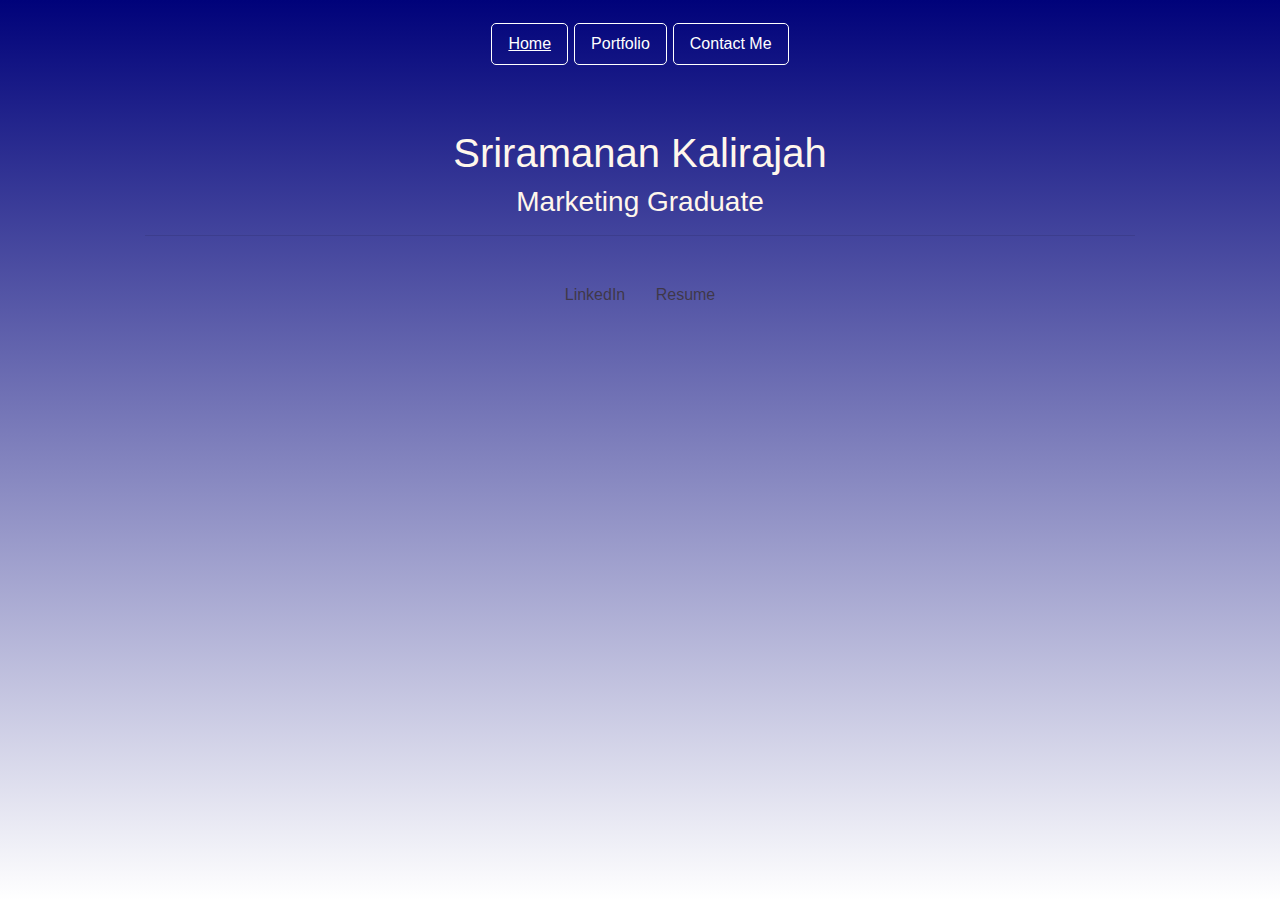
<file: index.html>
<!doctype html>
<html lang="en">
<head>
    <!-- Required meta tags -->
    <meta charset="utf-8">
    <meta name="viewport" content="width=device-width, initial-scale=1, shrink-to-fit=no">

    <!-- Bootstrap CSS -->
    <link rel="stylesheet" href="https://maxcdn.bootstrapcdn.com/bootstrap/4.0.0/css/bootstrap.min.css" integrity="sha384-Gn5384xqQ1aoWXA+058RXPxPg6fy4IWvTNh0E263XmFcJlSAwiGgFAW/dAiS6JXm" crossorigin="anonymous">
    <link rel="stylesheet" href="css/index.css">
    <link rel="stylesheet" href="https://use.fontawesome.com/releases/v5.8.1/css/all.css" integrity="sha384-50oBUHEmvpQ+1lW4y57PTFmhCaXp0ML5d60M1M7uH2+nqUivzIebhndOJK28anvf" crossorigin="anonymous">
    <link rel="apple-touch-icon" sizes="180x180" href="favicon_io/apple-touch-icon.png">
    <link rel="icon" type="image/png" sizes="32x32" href="favicon_io/favicon-32x32.png">
    <link rel="icon" type="image/png" sizes="16x16" href="favicon_io/favicon-16x16.png">
    <link rel="manifest" href="/site.webmanifest">
    <title>SriKalirajah CV</title>
</head>
<body>
    <!--Navigation Bar -->
    <div class="nav-bar">
        <ul class="nav justify-content-center">
            <li class="nav-item">
                <a class="nav-link active" href="index.html">Home</a>
            </li>
            <li class="nav-item">
                <a class="nav-link" href="portfolio.html">Portfolio</a>
            </li>
            <li class="nav-item">
                <a class="nav-link" href="contact.html">Contact Me</a>
            </li>
        </ul>
    </div>

    <div class="container" id="titlePage">
        <div class="row">
            <div class="col-lg-12">
                <div id="content">
                    <h1>Sriramanan Kalirajah</h1>
                    <h3> Marketing Graduate </h3>
                    <hr>
                
                    <a href="https://www.linkedin.com/in/sriramanan-kalirajah-4aab35128/" target="_blank" class="btn btn-outline-dark">
                        <i class="fab fa-linkedin fa-2x"></i>
                        <br>
                        LinkedIn
                    </a>
                    <a href="Sriramanan.s.k_Resume.pdf" download target="_blank" class="btn btn-outline-dark">
                        <i class="far fa-file fa-2x"></i>
                        <br>
                        Resume
                    </a>

                </div>


            </div>
        </div>


    </div>

<!-- Optional JavaScript -->
<!-- jQuery first, then Popper.js, then Bootstrap JS -->
<script src="https://code.jquery.com/jquery-3.2.1.slim.min.js" integrity="sha384-KJ3o2DKtIkvYIK3UENzmM7KCkRr/rE9/Qpg6aAZGJwFDMVNA/GpGFF93hXpG5KkN" crossorigin="anonymous"></script>
<script src="https://cdnjs.cloudflare.com/ajax/libs/popper.js/1.12.9/umd/popper.min.js" integrity="sha384-ApNbgh9B+Y1QKtv3Rn7W3mgPxhU9K/ScQsAP7hUibX39j7fakFPskvXusvfa0b4Q" crossorigin="anonymous"></script>
<script src="https://maxcdn.bootstrapcdn.com/bootstrap/4.0.0/js/bootstrap.min.js" integrity="sha384-JZR6Spejh4U02d8jOt6vLEHfe/JQGiRRSQQxSfFWpi1MquVdAyjUar5+76PVCmYl" crossorigin="anonymous"></script>
</body>
</html>
</file>
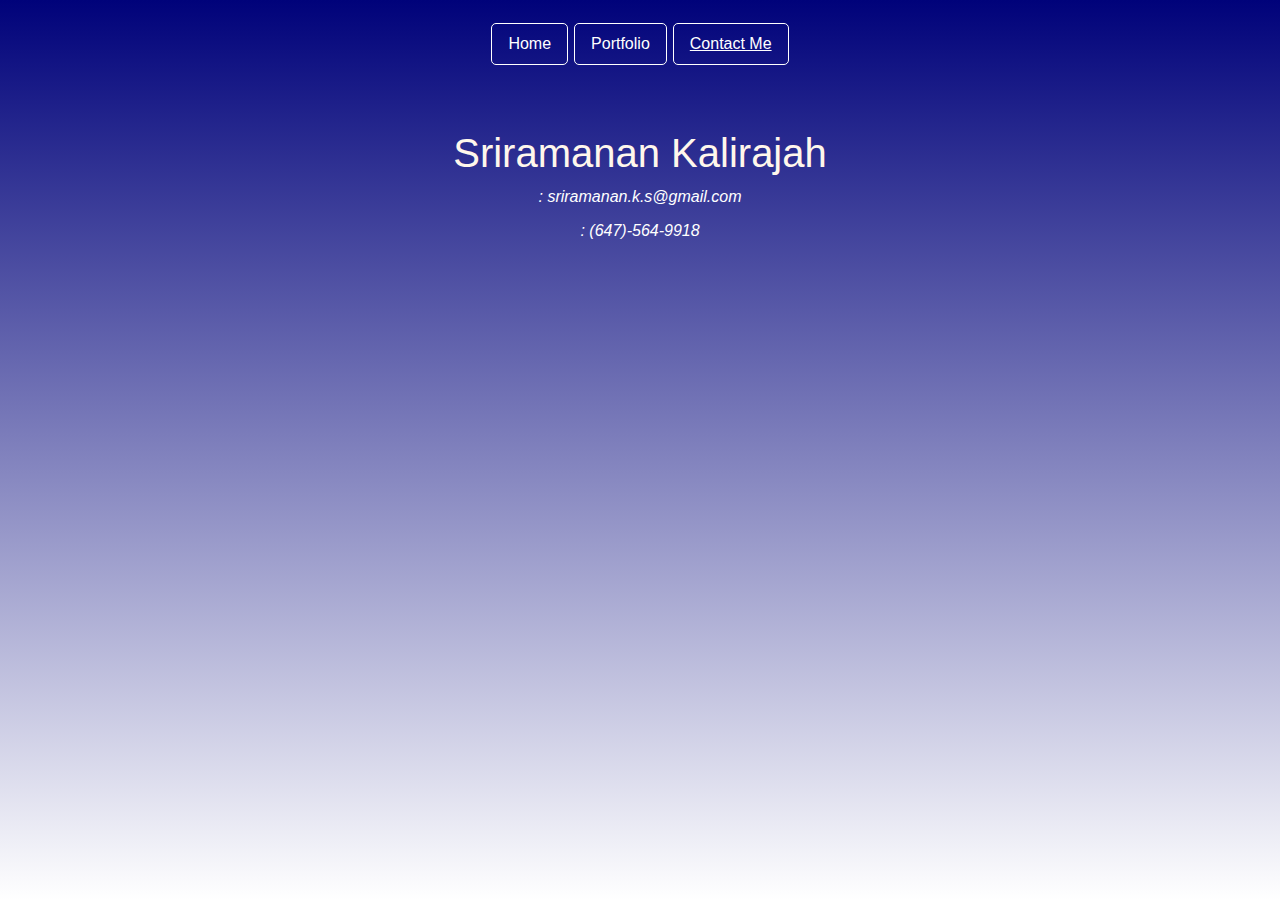
<file: contact.html>
<!DOCTYPE html>
<html lang="en">
    <head>
    <!-- Required meta tags -->
    <meta charset="utf-8">
    <meta name="viewport" content="width=device-width, initial-scale=1, shrink-to-fit=no">

    <!-- Bootstrap CSS -->
    <link rel="stylesheet" href="https://maxcdn.bootstrapcdn.com/bootstrap/4.0.0/css/bootstrap.min.css" integrity="sha384-Gn5384xqQ1aoWXA+058RXPxPg6fy4IWvTNh0E263XmFcJlSAwiGgFAW/dAiS6JXm" crossorigin="anonymous">
    <link rel="stylesheet" href="css/contact.css">
    <link rel="stylesheet" href="https://use.fontawesome.com/releases/v5.8.1/css/all.css" integrity="sha384-50oBUHEmvpQ+1lW4y57PTFmhCaXp0ML5d60M1M7uH2+nqUivzIebhndOJK28anvf" crossorigin="anonymous">
    <link rel="apple-touch-icon" sizes="180x180" href="favicon_io/apple-touch-icon.png">
    <link rel="icon" type="image/png" sizes="32x32" href="favicon_io/favicon-32x32.png">
    <link rel="icon" type="image/png" sizes="16x16" href="favicon_io/favicon-16x16.png">
    <link rel="manifest" href="/site.webmanifest">
    <title>SriKalirajah CV</title>
    </head>

    <body>
        <!--Navigation Bar -->
        <div class="nav-bar">
            <ul class="nav justify-content-center">
                <li class="nav-item">
                    <a class="nav-link" href="index.html">Home</a>
                </li>
                <li class="nav-item">
                    <a class="nav-link" href="portfolio.html">Portfolio</a>
                </li>
                <li class="nav-item">
                    <a class="nav-link active" href="contact.html">Contact Me</a>
                </li>
            </ul>
        </div>
        
        <div class="container" id="info">
            <div class="row">
                <div class="col">
                    <div id="content">
                        <h1>Sriramanan Kalirajah</h1>
                        <i class="fas fa-at fa-2x">: sriramanan.k.s@gmail.com</i>
                    </div>
                    <div id="content2">
                        <i class="fas fa-phone fa-2x">: (647)-564-9918</i>
                    </div>
                </div>
            </div>
        </div>
    </body>
</html>
</file>
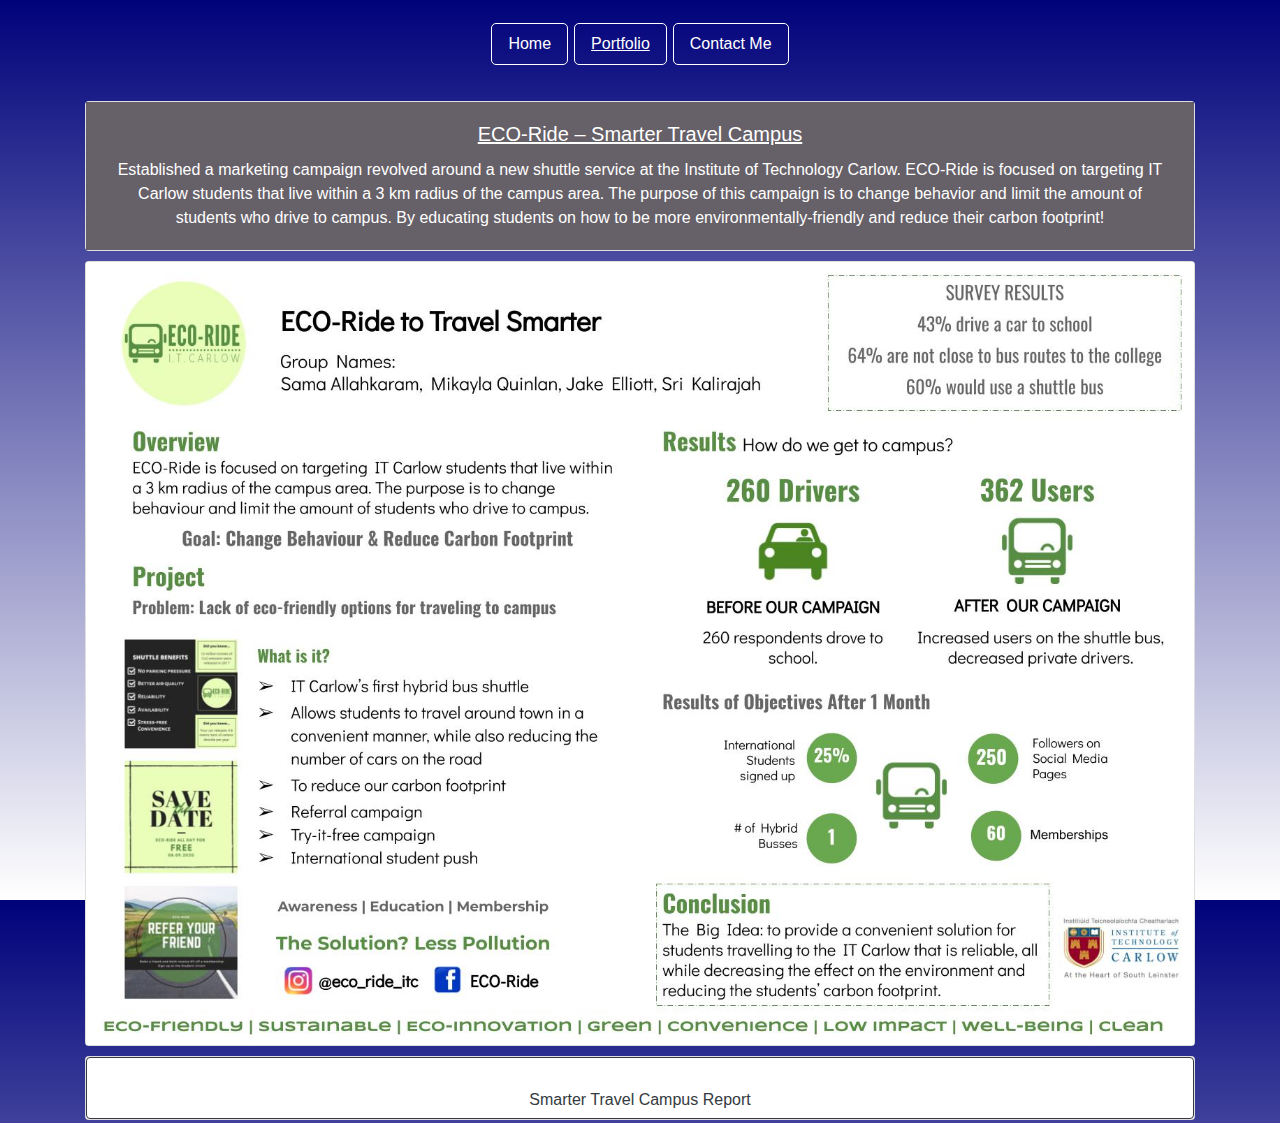
<file: page1.html>
<!DOCTYPE html>
<html lang="en">
<head>
    <!-- Required meta tags -->
    <meta charset="utf-8">
    <meta name="viewport" content="width=device-width, initial-scale=1, shrink-to-fit=no">

    <!-- Bootstrap CSS -->
    <link rel="stylesheet" href="https://maxcdn.bootstrapcdn.com/bootstrap/4.0.0/css/bootstrap.min.css" integrity="sha384-Gn5384xqQ1aoWXA+058RXPxPg6fy4IWvTNh0E263XmFcJlSAwiGgFAW/dAiS6JXm" crossorigin="anonymous">
    <link rel="stylesheet" href="css/page1.css">
    <link rel="stylesheet" href="https://use.fontawesome.com/releases/v5.8.1/css/all.css" integrity="sha384-50oBUHEmvpQ+1lW4y57PTFmhCaXp0ML5d60M1M7uH2+nqUivzIebhndOJK28anvf" crossorigin="anonymous">
    <link rel="apple-touch-icon" sizes="180x180" href="favicon_io/apple-touch-icon.png">
    <link rel="icon" type="image/png" sizes="32x32" href="favicon_io/favicon-32x32.png">
    <link rel="icon" type="image/png" sizes="16x16" href="favicon_io/favicon-16x16.png">
    <link rel="manifest" href="/site.webmanifest">
    <title>SriKalirajah CV</title>

</head>
<body>
    <!--Navigation Bar -->
    <div class="nav-bar">
        <ul class="nav justify-content-center">
            <li class="nav-item">
                <a class="nav-link" href="index.html">Home</a>
            </li>
            <li class="nav-item">
                <a class="nav-link active" href="portfolio.html">Portfolio</a>
            </li>
            <li class="nav-item">
                <a class="nav-link" href="contact.html">Contact Me</a>
            </li>
        </ul>
    </div>
    <!-- Works -->
    <div class="container">

        <!-- Row 1 -->
        <div class="row">
            <div class="col-12">
                <div class="card">
                    <div class="card-body">
                        <h5 class="card-title">ECO-Ride – Smarter Travel Campus</h5>
                        <p class="card-text">Established a marketing campaign revolved around a new shuttle service at the Institute of Technology Carlow. ECO-Ride is focused on targeting IT Carlow students that live within a 3 km radius of the campus area. The purpose of this campaign is to change behavior and limit the amount of students who drive to campus. By educating students on how to be more environmentally-friendly and reduce their carbon footprint​!</p>
                        
                    </div>
                </div>
            </div>
            
        </div>
        <div class="row">
            <div class="col-12">
                <div class="card">
                    <img src="images\Poster (1).jpg">
                </div>
            </div>
            <div class="col-12">
                <div class="card">
                    <a href="MQuinlan_SAllahkaram_JElliot_SKaliraiah_Smarter Travel Campus.pdf" download target="_blank" class="btn btn-outline-dark">
                        <i class="far fa-file fa-2x"></i>
                        <br>
                        Smarter Travel Campus Report
                    </a>
                </div>
                
            </div>
            
        </div>

    </div>

<!-- Optional JavaScript -->
<!-- jQuery first, then Popper.js, then Bootstrap JS -->
<script src="https://code.jquery.com/jquery-3.2.1.slim.min.js" integrity="sha384-KJ3o2DKtIkvYIK3UENzmM7KCkRr/rE9/Qpg6aAZGJwFDMVNA/GpGFF93hXpG5KkN" crossorigin="anonymous"></script>
<script src="https://cdnjs.cloudflare.com/ajax/libs/popper.js/1.12.9/umd/popper.min.js" integrity="sha384-ApNbgh9B+Y1QKtv3Rn7W3mgPxhU9K/ScQsAP7hUibX39j7fakFPskvXusvfa0b4Q" crossorigin="anonymous"></script>
<script src="https://maxcdn.bootstrapcdn.com/bootstrap/4.0.0/js/bootstrap.min.js" integrity="sha384-JZR6Spejh4U02d8jOt6vLEHfe/JQGiRRSQQxSfFWpi1MquVdAyjUar5+76PVCmYl" crossorigin="anonymous"></script>
</body>
</html>
</file>
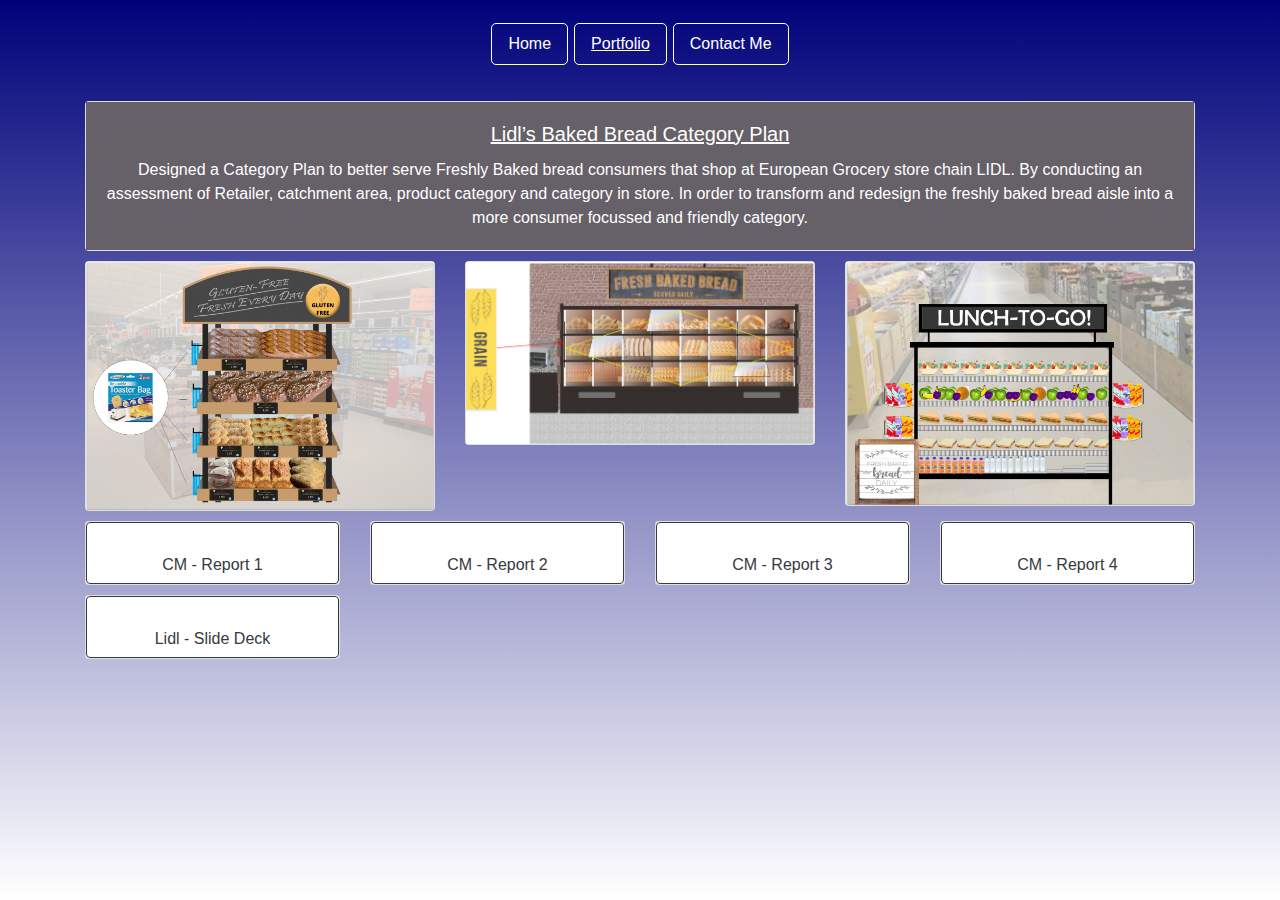
<file: page2.html>
<!DOCTYPE html>
<html lang="en">
<head>
    <!-- Required meta tags -->
    <meta charset="utf-8">
    <meta name="viewport" content="width=device-width, initial-scale=1, shrink-to-fit=no">

    <!-- Bootstrap CSS -->
    <link rel="stylesheet" href="https://maxcdn.bootstrapcdn.com/bootstrap/4.0.0/css/bootstrap.min.css" integrity="sha384-Gn5384xqQ1aoWXA+058RXPxPg6fy4IWvTNh0E263XmFcJlSAwiGgFAW/dAiS6JXm" crossorigin="anonymous">
    <link rel="stylesheet" href="css/page1.css">
    <link rel="stylesheet" href="https://use.fontawesome.com/releases/v5.8.1/css/all.css" integrity="sha384-50oBUHEmvpQ+1lW4y57PTFmhCaXp0ML5d60M1M7uH2+nqUivzIebhndOJK28anvf" crossorigin="anonymous">
    <link rel="apple-touch-icon" sizes="180x180" href="favicon_io/apple-touch-icon.png">
    <link rel="icon" type="image/png" sizes="32x32" href="favicon_io/favicon-32x32.png">
    <link rel="icon" type="image/png" sizes="16x16" href="favicon_io/favicon-16x16.png">
    <link rel="manifest" href="/site.webmanifest">
    <title>SriKalirajah CV</title>

</head>
<body>
    <!--Navigation Bar -->
    <div class="nav-bar">
        <ul class="nav justify-content-center">
            <li class="nav-item">
                <a class="nav-link" href="index.html">Home</a>
            </li>
            <li class="nav-item">
                <a class="nav-link active" href="portfolio.html">Portfolio</a>
            </li>
            <li class="nav-item">
                <a class="nav-link" href="contact.html">Contact Me</a>
            </li>
        </ul>
    </div>
    <!-- Works -->
    <div class="container">

        <!-- Row 1 -->
        <div class="row">
            <div class="col-12">
                <div class="card">
                    <div class="card-body">
                        <h5 class="card-title">Lidl’s Baked Bread Category Plan</h5>
                        <p class="card-text">Designed a Category Plan to better serve Freshly Baked bread consumers that shop at European Grocery store chain LIDL. By conducting an assessment of Retailer, catchment area, product category and category in store. In order to transform and redesign the freshly baked bread aisle into a more consumer focussed and friendly category. 
                        </p>
                        
                    </div>
                </div>
            </div>
            
        </div>
        <!-- Second Row for the bakery images-->
        
        <div class="row">
            <div class="col-lg-4">
                <div class="card">
                    <img src="images\bread2.png">
                </div>
            </div>
            <div class="col-lg-4">
                <div class="card">
                    <img src="images\bread1.png">
                </div>
            </div>
            <div class="col-lg-4">
                <div class="card">
                    <img src="images\bread3.png">
                </div>
            </div>
        </div>

        <div class="row">
            <div class="col-lg-3">
                <div class="card">
                    <a href="page2_reports\CM - Report 1.pdf" download target="_blank" class="btn btn-outline-dark">
                        <i class="far fa-file fa-2x"></i>
                        <br>
                        CM - Report 1
                    </a>
                </div>
            </div>
            <div class="col-lg-3">
                <div class="card">
                    <a href="page2_reports\CM - Report 2.pdf" download target="_blank" class="btn btn-outline-dark">
                        <i class="far fa-file fa-2x"></i>
                        <br>
                        CM - Report 2
                    </a>
                </div>
            </div>
            <div class="col-lg-3">
                <div class="card">
                    <a href="page2_reports\CM - Report 3.pdf" download target="_blank" class="btn btn-outline-dark">
                        <i class="far fa-file fa-2x"></i>
                        <br>
                        CM - Report 3
                    </a>
                </div>
            </div>
            <div class="col-lg-3">
                <div class="card">
                    <a href="page2_reports\CM - Report 4.pdf" download target="_blank" class="btn btn-outline-dark">
                        <i class="far fa-file fa-2x"></i>
                        <br>
                        CM - Report 4
                    </a>
                </div>
            </div>
            <div class="col-lg-3">
                <div class="card">
                    <a href="page2_reports\CM - Report 5.pdf" download target="_blank" class="btn btn-outline-dark">
                        <i class="far fa-file fa-2x"></i>
                        <br>
                        Lidl - Slide Deck
                    </a>
                </div>
            </div>
            
        </div>

    </div>

<!-- Optional JavaScript -->
<!-- jQuery first, then Popper.js, then Bootstrap JS -->
<script src="https://code.jquery.com/jquery-3.2.1.slim.min.js" integrity="sha384-KJ3o2DKtIkvYIK3UENzmM7KCkRr/rE9/Qpg6aAZGJwFDMVNA/GpGFF93hXpG5KkN" crossorigin="anonymous"></script>
<script src="https://cdnjs.cloudflare.com/ajax/libs/popper.js/1.12.9/umd/popper.min.js" integrity="sha384-ApNbgh9B+Y1QKtv3Rn7W3mgPxhU9K/ScQsAP7hUibX39j7fakFPskvXusvfa0b4Q" crossorigin="anonymous"></script>
<script src="https://maxcdn.bootstrapcdn.com/bootstrap/4.0.0/js/bootstrap.min.js" integrity="sha384-JZR6Spejh4U02d8jOt6vLEHfe/JQGiRRSQQxSfFWpi1MquVdAyjUar5+76PVCmYl" crossorigin="anonymous"></script>
</body>
</html>
</file>
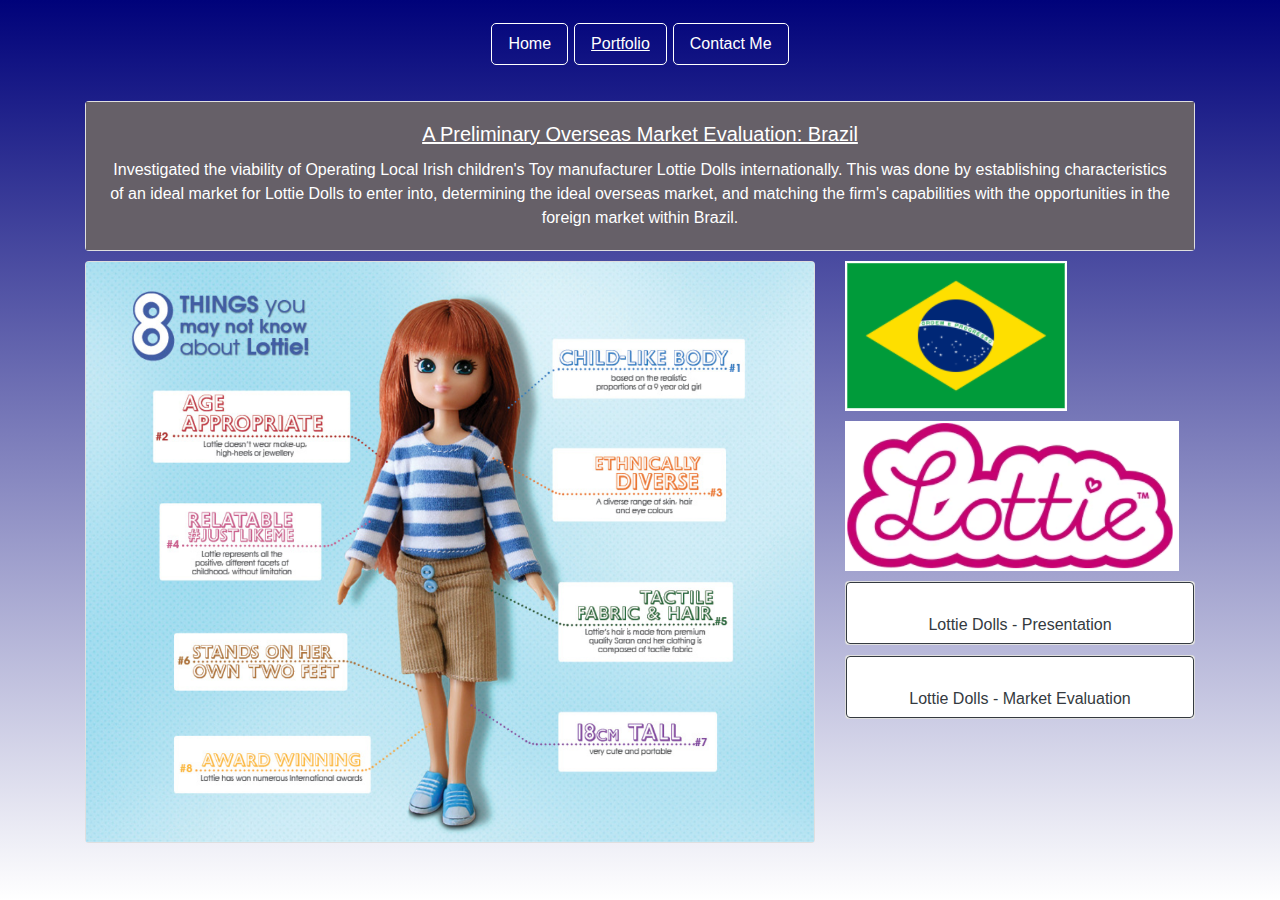
<file: page3.html>
<!DOCTYPE html>
<html lang="en">
<head>
    <!-- Required meta tags -->
    <meta charset="utf-8">
    <meta name="viewport" content="width=device-width, initial-scale=1, shrink-to-fit=no">

    <!-- Bootstrap CSS -->
    <link rel="stylesheet" href="https://maxcdn.bootstrapcdn.com/bootstrap/4.0.0/css/bootstrap.min.css" integrity="sha384-Gn5384xqQ1aoWXA+058RXPxPg6fy4IWvTNh0E263XmFcJlSAwiGgFAW/dAiS6JXm" crossorigin="anonymous">
    <link rel="stylesheet" href="css/page1.css">
    <link rel="stylesheet" href="https://use.fontawesome.com/releases/v5.8.1/css/all.css" integrity="sha384-50oBUHEmvpQ+1lW4y57PTFmhCaXp0ML5d60M1M7uH2+nqUivzIebhndOJK28anvf" crossorigin="anonymous">
    <link rel="apple-touch-icon" sizes="180x180" href="favicon_io/apple-touch-icon.png">
    <link rel="icon" type="image/png" sizes="32x32" href="favicon_io/favicon-32x32.png">
    <link rel="icon" type="image/png" sizes="16x16" href="favicon_io/favicon-16x16.png">
    <link rel="manifest" href="/site.webmanifest">
    <title>SriKalirajah CV</title>

</head>
<body>
    <!--Navigation Bar -->
    <div class="nav-bar">
        <ul class="nav justify-content-center">
            <li class="nav-item">
                <a class="nav-link" href="index.html">Home</a>
            </li>
            <li class="nav-item">
                <a class="nav-link active" href="portfolio.html">Portfolio</a>
            </li>
            <li class="nav-item">
                <a class="nav-link" href="contact.html">Contact Me</a>
            </li>
        </ul>
    </div>
    <!-- Works -->
    <div class="container">

        <!-- Row 1 -->
        <div class="row">
            <div class="col-12">
                <div class="card">
                    <div class="card-body">
                        <h5 class="card-title">A Preliminary Overseas Market Evaluation: Brazil</h5>
                        <p class="card-text">Investigated the viability of Operating Local Irish children's Toy manufacturer Lottie Dolls  internationally. This was done by establishing characteristics of an ideal market for Lottie Dolls to enter into, determining the ideal overseas market, and matching the firm's capabilities with the opportunities in the foreign market within Brazil.</p>
                        
                    </div>
                </div>
            </div>
            
        </div>
        <div class="row">
            <div class="col-8">
                <div class="card">
                    <img src="images\lottie.png">
                </div>
            </div>
            <div class="col-4">
                <img src="images\lottie2.png" style="margin-top: 10px";>
                <img src="images\lottie3.png" alt="" style="margin-top: 10px;">
                <div class="card">
                    <a href="page3_reports\Lottie Dolls_presentation.pdf" download target="_blank" class="btn btn-outline-dark">
                        <i class="far fa-file fa-2x"></i>
                        <br>
                        Lottie Dolls - Presentation
                    </a>
                    
                </div>
                <div class="card">
                    <a href="page3_reports\Lottie Dolls_ A Preliminary Overseas Market Evaluation - Brazil.pdf" download target="_blank" class="btn btn-outline-dark">
                        <i class="far fa-file fa-2x"></i>
                        <br>
                        Lottie Dolls - Market Evaluation
                    </a>
                </div>
                
            </div>
        </div>

    </div>

<!-- Optional JavaScript -->
<!-- jQuery first, then Popper.js, then Bootstrap JS -->
<script src="https://code.jquery.com/jquery-3.2.1.slim.min.js" integrity="sha384-KJ3o2DKtIkvYIK3UENzmM7KCkRr/rE9/Qpg6aAZGJwFDMVNA/GpGFF93hXpG5KkN" crossorigin="anonymous"></script>
<script src="https://cdnjs.cloudflare.com/ajax/libs/popper.js/1.12.9/umd/popper.min.js" integrity="sha384-ApNbgh9B+Y1QKtv3Rn7W3mgPxhU9K/ScQsAP7hUibX39j7fakFPskvXusvfa0b4Q" crossorigin="anonymous"></script>
<script src="https://maxcdn.bootstrapcdn.com/bootstrap/4.0.0/js/bootstrap.min.js" integrity="sha384-JZR6Spejh4U02d8jOt6vLEHfe/JQGiRRSQQxSfFWpi1MquVdAyjUar5+76PVCmYl" crossorigin="anonymous"></script>
</body>
</html>
</file>
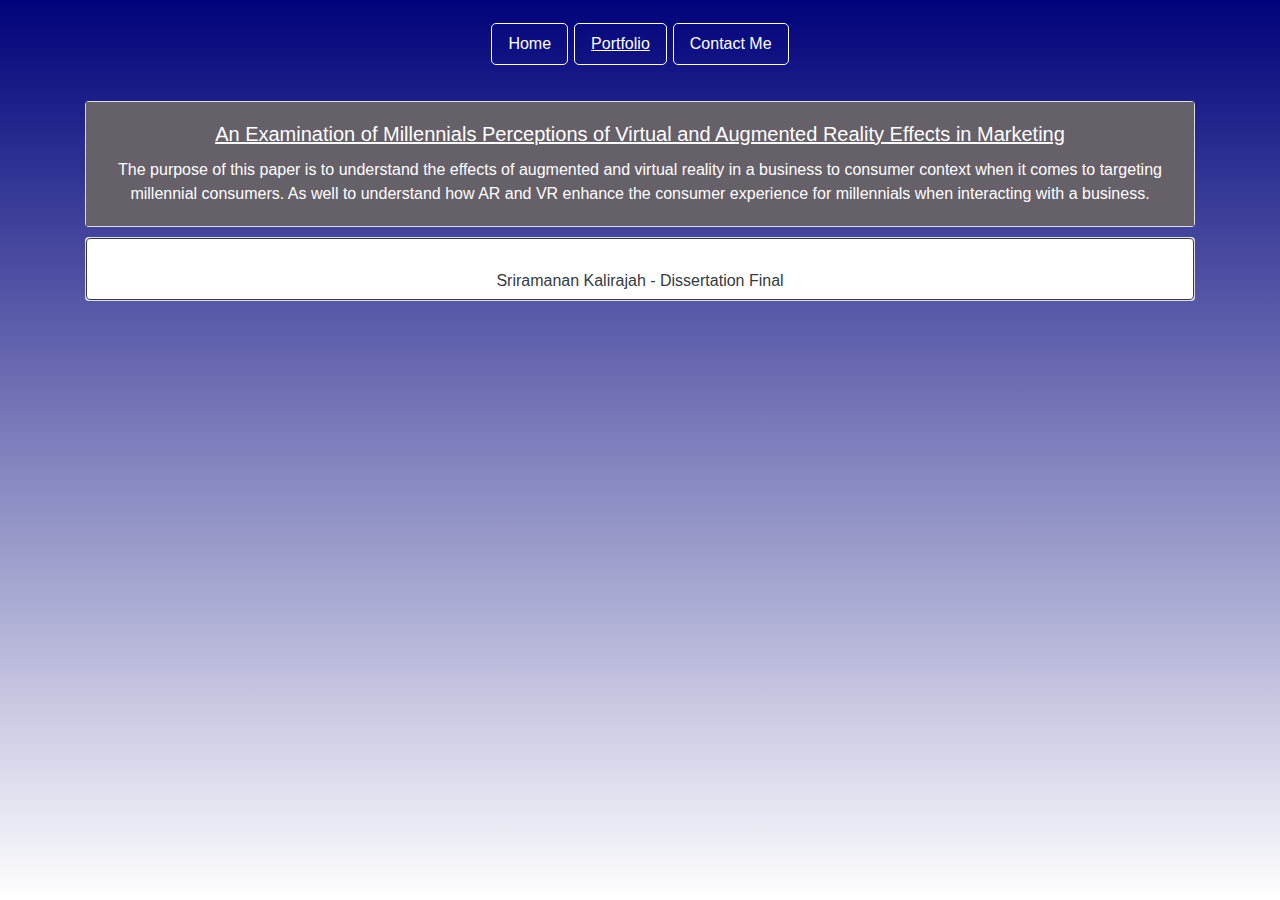
<file: page4.html>
<!DOCTYPE html>
<html lang="en">
<head>
    <!-- Required meta tags -->
    <meta charset="utf-8">
    <meta name="viewport" content="width=device-width, initial-scale=1, shrink-to-fit=no">

    <!-- Bootstrap CSS -->
    <link rel="stylesheet" href="https://maxcdn.bootstrapcdn.com/bootstrap/4.0.0/css/bootstrap.min.css" integrity="sha384-Gn5384xqQ1aoWXA+058RXPxPg6fy4IWvTNh0E263XmFcJlSAwiGgFAW/dAiS6JXm" crossorigin="anonymous">
    <link rel="stylesheet" href="css/page1.css">
    <link rel="stylesheet" href="https://use.fontawesome.com/releases/v5.8.1/css/all.css" integrity="sha384-50oBUHEmvpQ+1lW4y57PTFmhCaXp0ML5d60M1M7uH2+nqUivzIebhndOJK28anvf" crossorigin="anonymous">
    <link rel="apple-touch-icon" sizes="180x180" href="favicon_io/apple-touch-icon.png">
    <link rel="icon" type="image/png" sizes="32x32" href="favicon_io/favicon-32x32.png">
    <link rel="icon" type="image/png" sizes="16x16" href="favicon_io/favicon-16x16.png">
    <link rel="manifest" href="/site.webmanifest">
    <title>SriKalirajah CV</title>

</head>
<body>
    <!--Navigation Bar -->
    <div class="nav-bar">
        <ul class="nav justify-content-center">
            <li class="nav-item">
                <a class="nav-link" href="index.html">Home</a>
            </li>
            <li class="nav-item">
                <a class="nav-link active" href="portfolio.html">Portfolio</a>
            </li>
            <li class="nav-item">
                <a class="nav-link" href="contact.html">Contact Me</a>
            </li>
        </ul>
    </div>
    <!-- Works -->
    <div class="container">

        <!-- Row 1 -->
        <div class="row">
            <div class="col-12">
                <div class="card">
                    <div class="card-body">
                        <h5 class="card-title">An Examination of Millennials Perceptions of Virtual and Augmented Reality Effects in Marketing</h5>
                        <p class="card-text">The purpose of this paper is to understand the effects of augmented and virtual reality in a business to consumer context when it comes to targeting millennial consumers. As well to understand how AR and VR enhance the consumer experience for millennials when interacting with a business.</p>
                        
                    </div>
                </div>
            </div>
            
        </div>
        <!-- Row 2 -->
        <div class="row">
            <div class="col-12">
                <div class="card">
                    <a href="page4_report\Sriramanan kalirajah C00253505 Dissertation Final.pdf" download target="_blank" class="btn btn-outline-dark">
                        <i class="far fa-file fa-2x"></i>
                        <br>
                        Sriramanan Kalirajah - Dissertation Final
                    </a>
                </div>
            </div>
                
            
        </div>

    </div>

<!-- Optional JavaScript -->
<!-- jQuery first, then Popper.js, then Bootstrap JS -->
<script src="https://code.jquery.com/jquery-3.2.1.slim.min.js" integrity="sha384-KJ3o2DKtIkvYIK3UENzmM7KCkRr/rE9/Qpg6aAZGJwFDMVNA/GpGFF93hXpG5KkN" crossorigin="anonymous"></script>
<script src="https://cdnjs.cloudflare.com/ajax/libs/popper.js/1.12.9/umd/popper.min.js" integrity="sha384-ApNbgh9B+Y1QKtv3Rn7W3mgPxhU9K/ScQsAP7hUibX39j7fakFPskvXusvfa0b4Q" crossorigin="anonymous"></script>
<script src="https://maxcdn.bootstrapcdn.com/bootstrap/4.0.0/js/bootstrap.min.js" integrity="sha384-JZR6Spejh4U02d8jOt6vLEHfe/JQGiRRSQQxSfFWpi1MquVdAyjUar5+76PVCmYl" crossorigin="anonymous"></script>
</body>
</html>
</file>
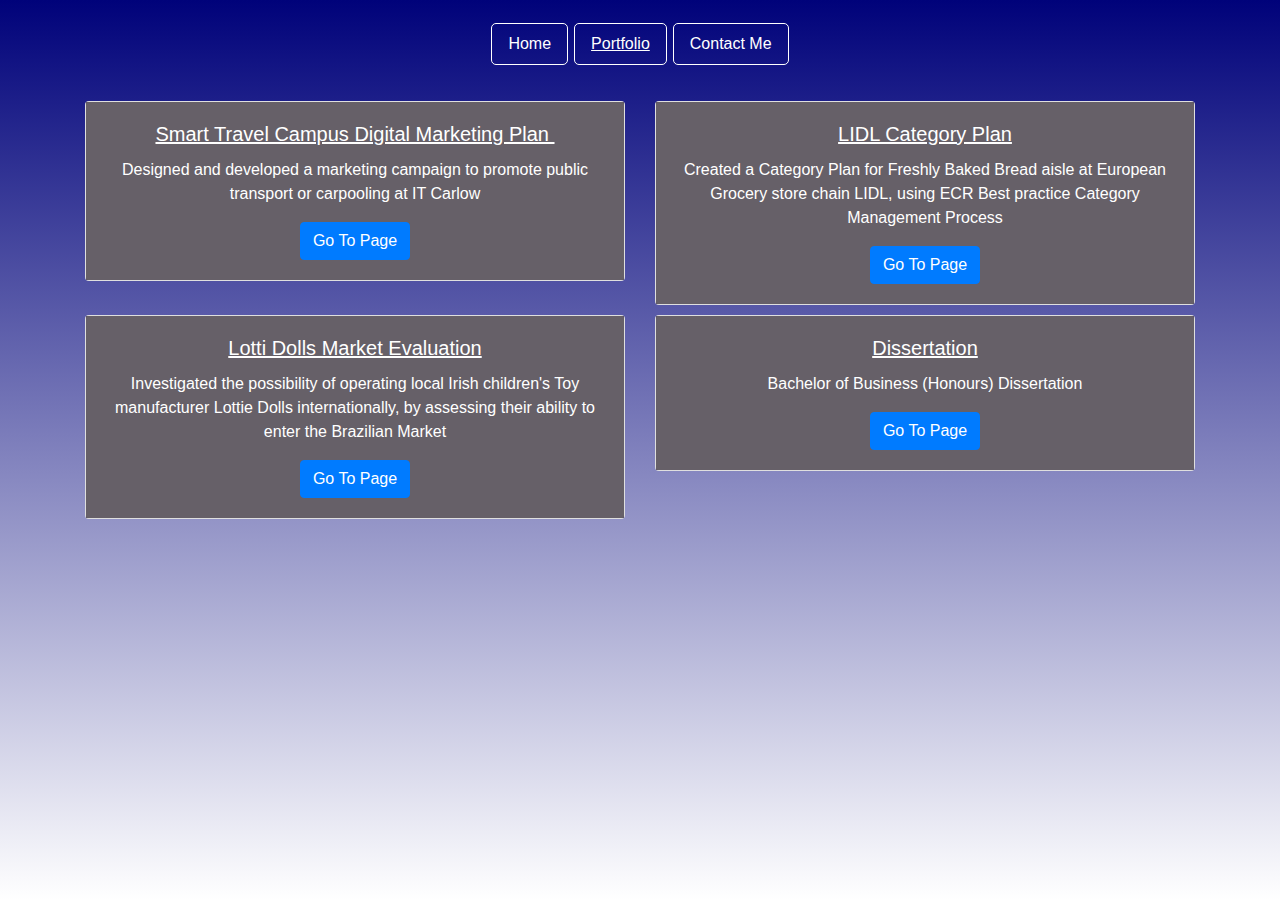
<file: portfolio.html>
<!DOCTYPE html>
<html lang="en">
<head>
    <!-- Required meta tags -->
    <meta charset="utf-8">
    <meta name="viewport" content="width=device-width, initial-scale=1, shrink-to-fit=no">

    <!-- Bootstrap CSS -->
    <link rel="stylesheet" href="https://maxcdn.bootstrapcdn.com/bootstrap/4.0.0/css/bootstrap.min.css" integrity="sha384-Gn5384xqQ1aoWXA+058RXPxPg6fy4IWvTNh0E263XmFcJlSAwiGgFAW/dAiS6JXm" crossorigin="anonymous">
    <link rel="stylesheet" href="css/portfolio.css">
    <link rel="stylesheet" href="https://use.fontawesome.com/releases/v5.8.1/css/all.css" integrity="sha384-50oBUHEmvpQ+1lW4y57PTFmhCaXp0ML5d60M1M7uH2+nqUivzIebhndOJK28anvf" crossorigin="anonymous">
    <link rel="apple-touch-icon" sizes="180x180" href="favicon_io/apple-touch-icon.png">
    <link rel="icon" type="image/png" sizes="32x32" href="favicon_io/favicon-32x32.png">
    <link rel="icon" type="image/png" sizes="16x16" href="favicon_io/favicon-16x16.png">
    <link rel="manifest" href="/site.webmanifest">
    <title>SriKalirajah CV</title>

</head>
<body>
    <!--Navigation Bar -->
    <div class="nav-bar">
        <ul class="nav justify-content-center">
            <li class="nav-item">
                <a class="nav-link" href="index.html">Home</a>
            </li>
            <li class="nav-item">
                <a class="nav-link active" href="portfolio.html">Portfolio</a>
            </li>
            <li class="nav-item">
                <a class="nav-link" href="contact.html">Contact Me</a>
            </li>
        </ul>
    </div>
    <!-- Works -->
    <div class="container">

        <!-- Row 1 -->
        <div class="row">
            <div class="col-12 col-sm-6">
                <div class="card">
                    <div class="card-body">
                        <h5 class="card-title">Smart Travel Campus Digital Marketing Plan </h5>
                        <p class="card-text">Designed and developed a marketing campaign to promote public transport or carpooling at IT Carlow </p>
                        <a href="page1.html" class="btn btn-primary">Go To Page</a>
                    </div>
                </div>
            </div>
            <!--Second Card -->
            <div class="col-12 col-sm-6">
                <div class="card">
                    <div class="card-body">
                        <h5 class="card-title"> LIDL Category Plan</h5>
                        <p class="card-text">Created a Category Plan for Freshly Baked Bread aisle at European Grocery store chain LIDL, using ECR Best practice Category Management Process </p>
                        <a href="page2.html" class="btn btn-primary">Go To Page</a>
                    </div>
                </div>
            </div>
        </div>

        <!-- Row 2 -->
        <div class="row">
            <div class="col-12 col-sm-6">
                <div class="card">
                    <div class="card-body">
                        <h5 class="card-title">Lotti Dolls Market Evaluation</h5>
                        <p class="card-text">Investigated the possibility of operating local Irish children's Toy manufacturer Lottie Dolls  internationally, by assessing their ability to enter the Brazilian Market</p>
                        <a href="page3.html" class="btn btn-primary">Go To Page</a>
                    </div>
                </div>
            </div>
            <!--Fourth Card -->
            <div class="col-12 col-sm-6">
                <div class="card">
                    <div class="card-body">
                        <h5 class="card-title">Dissertation</h5>
                        <p class="card-text">Bachelor of Business (Honours) Dissertation </p>
                        <a href="page4.html" class="btn btn-primary">Go To Page</a>
                    </div>
                </div>
            </div>
        </div>

    </div>

<!-- Optional JavaScript -->
<!-- jQuery first, then Popper.js, then Bootstrap JS -->
<script src="https://code.jquery.com/jquery-3.2.1.slim.min.js" integrity="sha384-KJ3o2DKtIkvYIK3UENzmM7KCkRr/rE9/Qpg6aAZGJwFDMVNA/GpGFF93hXpG5KkN" crossorigin="anonymous"></script>
<script src="https://cdnjs.cloudflare.com/ajax/libs/popper.js/1.12.9/umd/popper.min.js" integrity="sha384-ApNbgh9B+Y1QKtv3Rn7W3mgPxhU9K/ScQsAP7hUibX39j7fakFPskvXusvfa0b4Q" crossorigin="anonymous"></script>
<script src="https://maxcdn.bootstrapcdn.com/bootstrap/4.0.0/js/bootstrap.min.js" integrity="sha384-JZR6Spejh4U02d8jOt6vLEHfe/JQGiRRSQQxSfFWpi1MquVdAyjUar5+76PVCmYl" crossorigin="anonymous"></script>
</body>
</html>
</file>
<file: css/index.css>
html{
    height: 100%;
}
body{
    border: dotted;
    border-color: transparent;
    min-height: 100%;
    background-image: linear-gradient( to bottom,#00027a, white);
}
.nav-bar{
    margin-top: 1.6%;
}
.nav-link{
    color: white;
    border: solid 1px;
    border-radius: 5px 5px 5px 5px;
    border-color: white;
    margin: 0px 3px 0px 3px;
}
.active{
    text-decoration: underline;
    text-decoration-color: white;
}
.nav-link:hover{
    color: white;
    text-decoration: underline;
    text-decoration-color: white;
}

h1, h3{
    color: #fff7ec;
    text-align: center;
}
#titlePage{
    width: 80%;
    margin: 5% auto auto auto;
}

#content{
    text-align: center;
}
a:hover{
    color: transparent;
    text-decoration: none;
}
.btn-outline-dark{
    border-color: transparent;
    color: rgba(61, 53, 64, 0.91);
}
.btn-outline-dark:hover{
    border-color: white;
}
.btn:hover{
    background: none;
    background-color: transparent;
}
</file>
<file: css/contact.css>
html{
    height: 100%;
}
body{
    border: dotted;
    border-color: transparent;
    min-height: 100%;
    background-image: linear-gradient( to bottom,#00027a, white);
}
.nav-bar{
    margin-top: 1.6%;
}
.nav-link{
    color: white;
    border: solid 1px;
    border-radius: 5px 5px 5px 5px;
    border-color: white;
    margin: 0px 3px 0px 3px;
}
.active{
    text-decoration: underline;
    text-decoration-color: white;
}
.nav-link:hover{
    color: white;
    text-decoration: underline;
    text-decoration-color: white;
}

h1, h3{
    color: #fff7ec;
    text-align: center;
}
#content, #content2{
    text-align: center;
    color: white;
}
#info{
    width: 80%;
    margin: 5% auto auto auto;
}
#content2{
    margin-top: 10px;
}
</file>
<file: css/page1.css>
html{
    height: 100%;
}
body{
    border: dotted;
    border-color: transparent;
    min-height: 100%;
    background-image: linear-gradient( to bottom,#00027a, white);
}
.nav-bar{
    margin-top: 1.6%;
}
.nav-link{
    color: white;
    border: solid 1px;
    border-radius: 5px 5px 5px 5px;
    border-color: white;
    margin: 0px 3px 0px 3px;
}
.active{
    text-decoration: underline;
    text-decoration-color: white;
}
.nav-link:hover{
    color: white;
    text-decoration: underline;
    text-decoration-color: white;
}

.container{
    margin-top: 2%;
}
.col{
    text-align: center;
}
.card{
    margin-top: 10px;
    text-align: center;
}
.card-body{
    color: white;
    background: rgba(61, 53, 64, 0.79);
}
.card-title{
    text-decoration-line: underline;
    text-decoration-color: white;
}
</file>
<file: css/portfolio.css>
html{
    height: 100%;
}
body{
    border: dotted;
    border-color: transparent;
    min-height: 100%;
    background-image: linear-gradient( to bottom,#00027a, white);
}
.nav-bar{
    margin-top: 1.6%;
}
.nav-link{
    color: white;
    border: solid 1px;
    border-radius: 5px 5px 5px 5px;
    border-color: white;
    margin: 0px 3px 0px 3px;
}
.active{
    text-decoration: underline;
    text-decoration-color: white;
}
.nav-link:hover{
    color: white;
    text-decoration: underline;
    text-decoration-color: white;
}

.container{
    margin-top: 2%;
}
.col{
    text-align: center;
}
.card{
    margin-top: 10px;
    text-align: center;
}
.card-body{
    color: white;
    background: rgba(61,53,64,0.79);
}
.card-title{
    text-decoration-line: underline;
    text-decoration-color: white;
}
</file>
